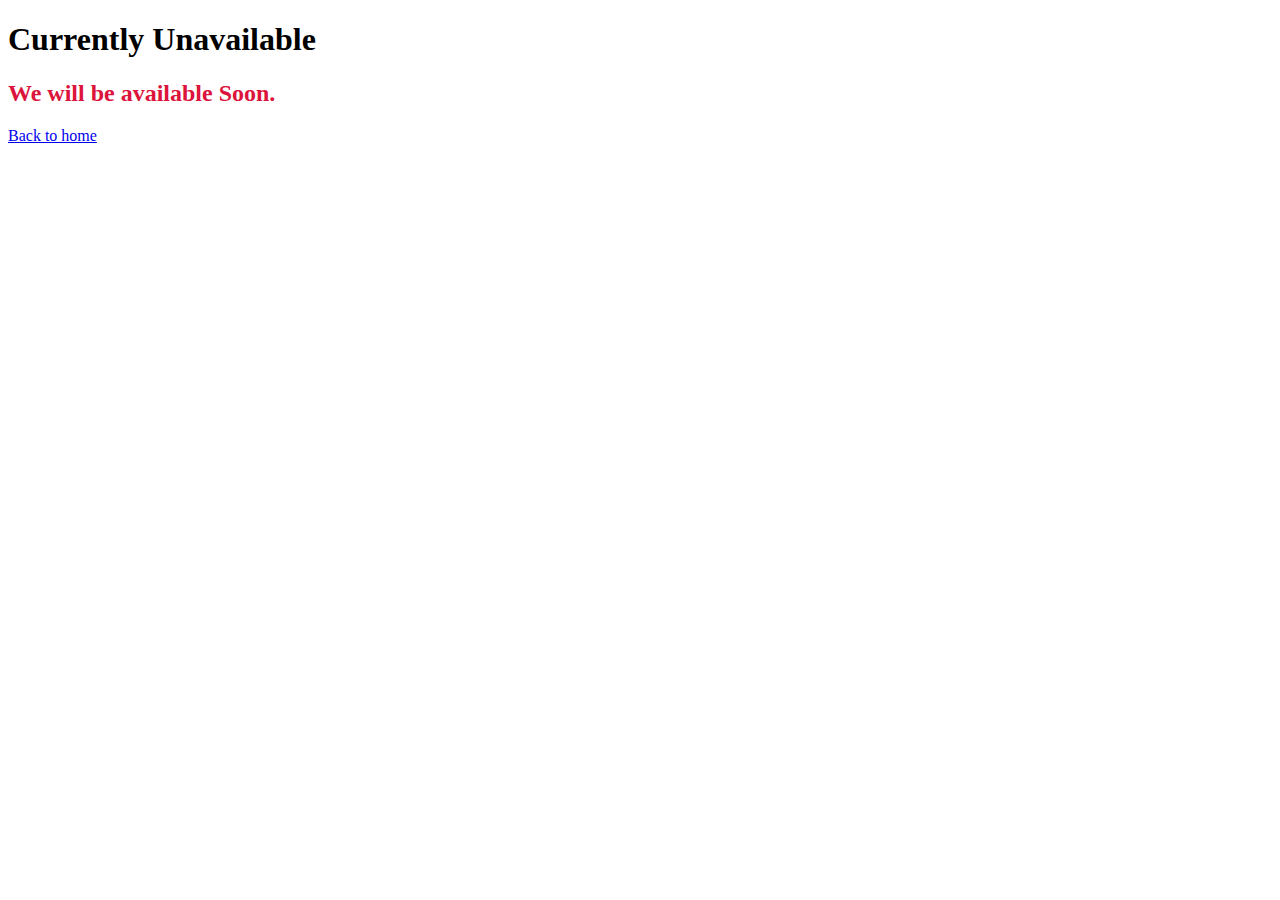
<file: admission.html>
<!DOCTYPE html>
<html>

<head>
  <meta charset="UTF-8">
  <meta name="viewport" content="width=device-width, initial-scale=1">
  <title>Admission Haidari Bright Side School</title>
</head>

<body>
<h1 style="color: black">Currently Unavailable</h1>
<h2 style="color: crimson">We will be available Soon.</h2>
<a href="index.html">Back to home</a>
</body>

</html>
</file>
